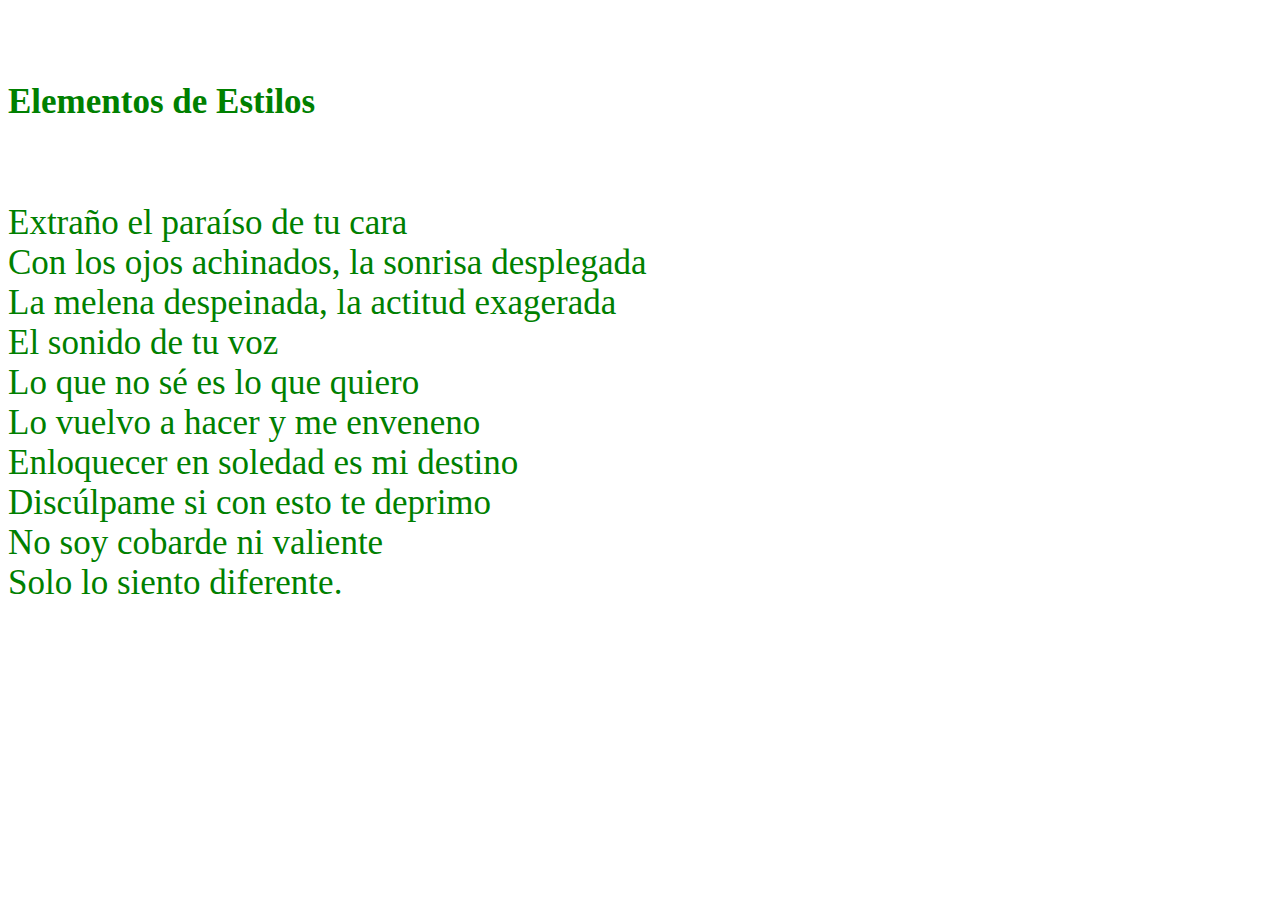
<file: Clases CSS/index.html>
<!DOCTYPE html>
<html lang="es">
<head>
    <meta charset="UTF-8">
    <meta name="viewport" content="width=device-width, initial-scale=1.0">
    <title>Agrupación de Elementos</title>
    <link rel="stylesheet" href="estilos.css">    
</head>
<body> 
  
    <h6>Elementos de Estilos</h6>

    <p>Extraño el paraíso de tu cara<br>
      Con los ojos achinados, la sonrisa desplegada<br>
      La melena despeinada, la actitud exagerada<br>
      El sonido de tu voz<br>
      Lo que no sé es lo que quiero<br>
      Lo vuelvo a hacer y me enveneno<br>
      Enloquecer en soledad es mi destino<br>
      Discúlpame si con esto te deprimo<br>
      No soy cobarde ni valiente<br>
      Solo lo siento diferente. 
    </p>
</body> 
</html>
</file>
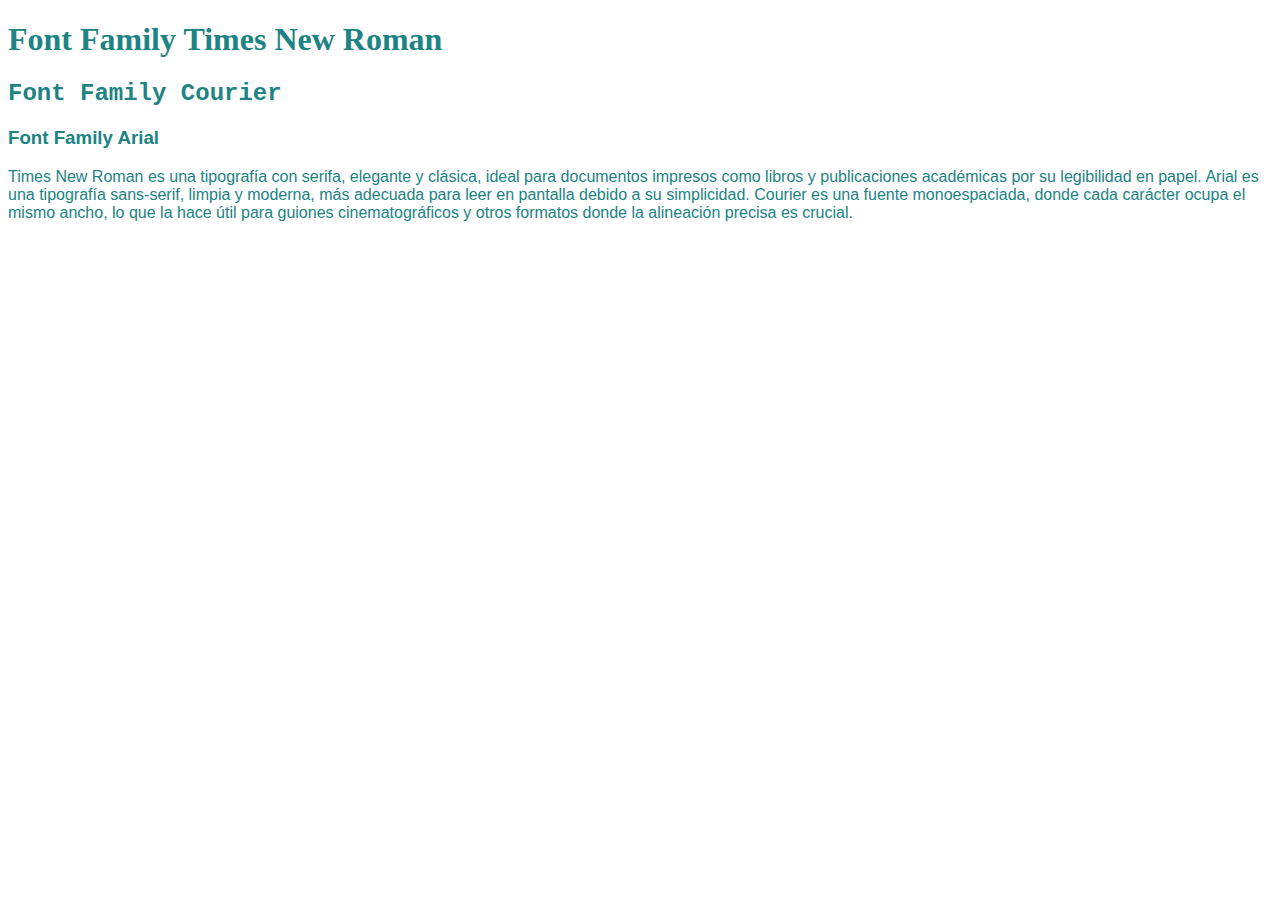
<file: Clases CSS/index(2).html>
<!DOCTYPE html>
<html lang="es">
<head>
    <meta charset="UTF-8">
    <meta name="viewport" content="width=device-width, initial-scale=1.0">
    <title>Herencia de Propiedades</title>
    <link rel="stylesheet" href="estilos(2).css">
</head>
<body>

    <h1>Font Family Times New Roman</h1>

    <h2>Font Family Courier</h2>

    <h3>Font Family Arial </h3>

    <p>
       Times New Roman es una tipografía con serifa, elegante y clásica, ideal para documentos impresos como libros y publicaciones académicas por su legibilidad en papel. 
       Arial es una tipografía sans-serif, limpia y moderna, más adecuada para leer en pantalla debido a su simplicidad. 
       Courier es una fuente monoespaciada, donde cada carácter ocupa el mismo ancho, lo que la hace útil para guiones cinematográficos y otros formatos donde la alineación precisa es crucial. 
    </p>

</body>
</html>
</file>
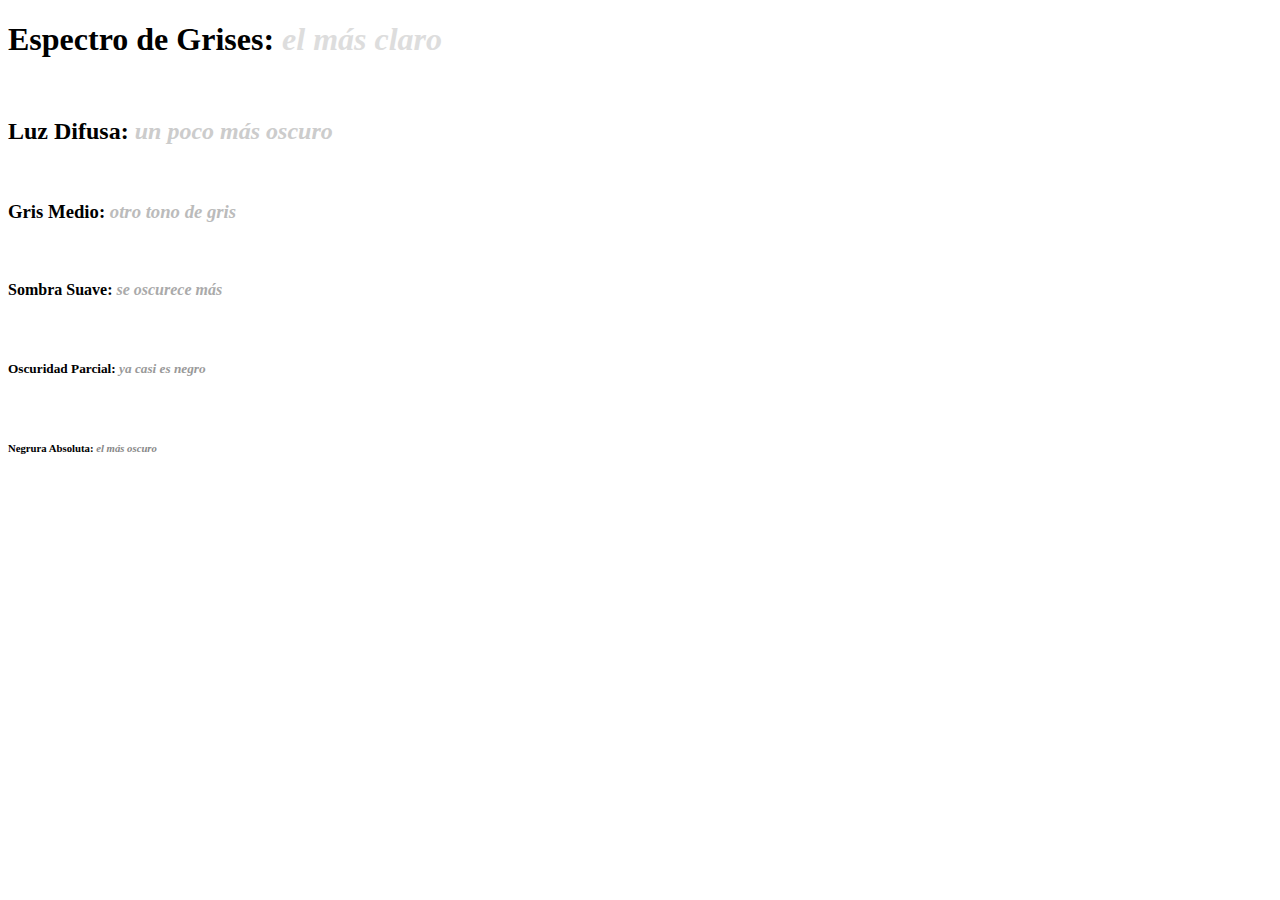
<file: Clases CSS/index(3).html>
<!DOCTYPE html>
<html lang="es">
<head>
    <meta charset="UTF-8">
    <meta name="viewport" content="width=device-width, initial-scale=1.0">
    <title>Escalas de grises</title>
    <link rel="stylesheet" href="estilos(3).css">
</head>
<body>

    <h1>Espectro de Grises: <em>el más claro</em></h1> <br>
    <h2>Luz Difusa: <em>un poco más oscuro</em></h2> <br>
    <h3>Gris Medio: <em>otro tono de gris</em></h3> <br>
    <h4>Sombra Suave: <em>se oscurece más</em></h4> <br>
    <h5>Oscuridad Parcial: <em>ya casi es negro</em></h5> <br>
    <h6>Negrura Absoluta: <em>el más oscuro</em></h6> <br>

</body>
</html>
</file>
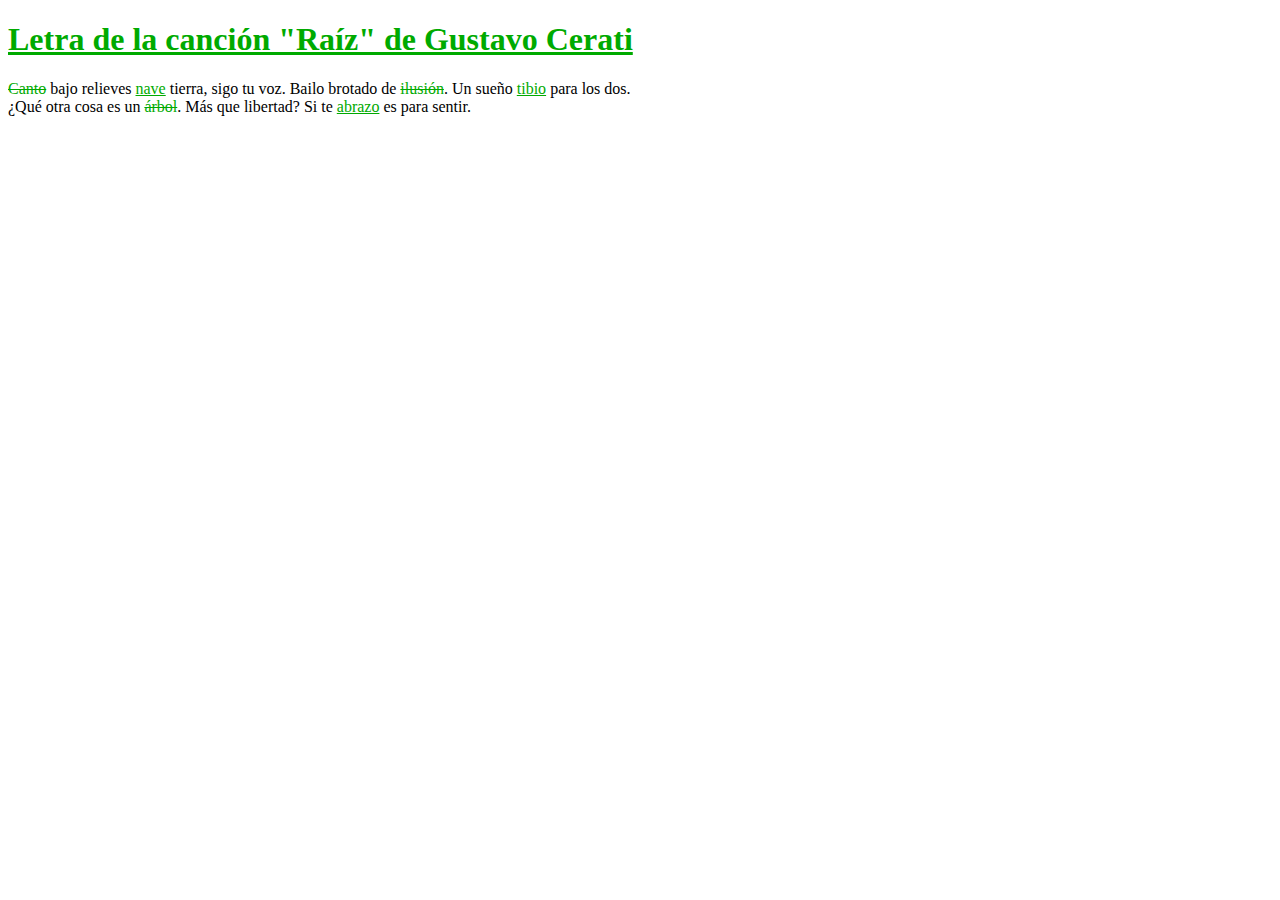
<file: Clases CSS/index(4).html>
<!DOCTYPE html>
<html lang="es">
<head>
    <meta charset="UTF-8">
    <meta name="viewport" content="width=device-width, initial-scale=1.0">
    <title>Ejemplo de Estilos de Texto</title>
    <link rel="stylesheet" href="estilos(4).css">
</head>
<body>

    <h1 class="subrayado">Letra de la canción "Raíz" de Gustavo Cerati</h1>

    <p>
        <span class="tachado">Canto</span> bajo relieves <span class="subrayado">nave</span> tierra, sigo tu voz.
        Bailo brotado de <span class="tachado">ilusión</span>.
        Un sueño <span class="subrayado">tibio</span> para los dos. <br>
       ¿Qué otra cosa es un <span class="tachado">árbol</span>. Más que libertad?
        Si te <span class="subrayado">abrazo</span> es para sentir.
    </p>

</body>
</html>
</file>
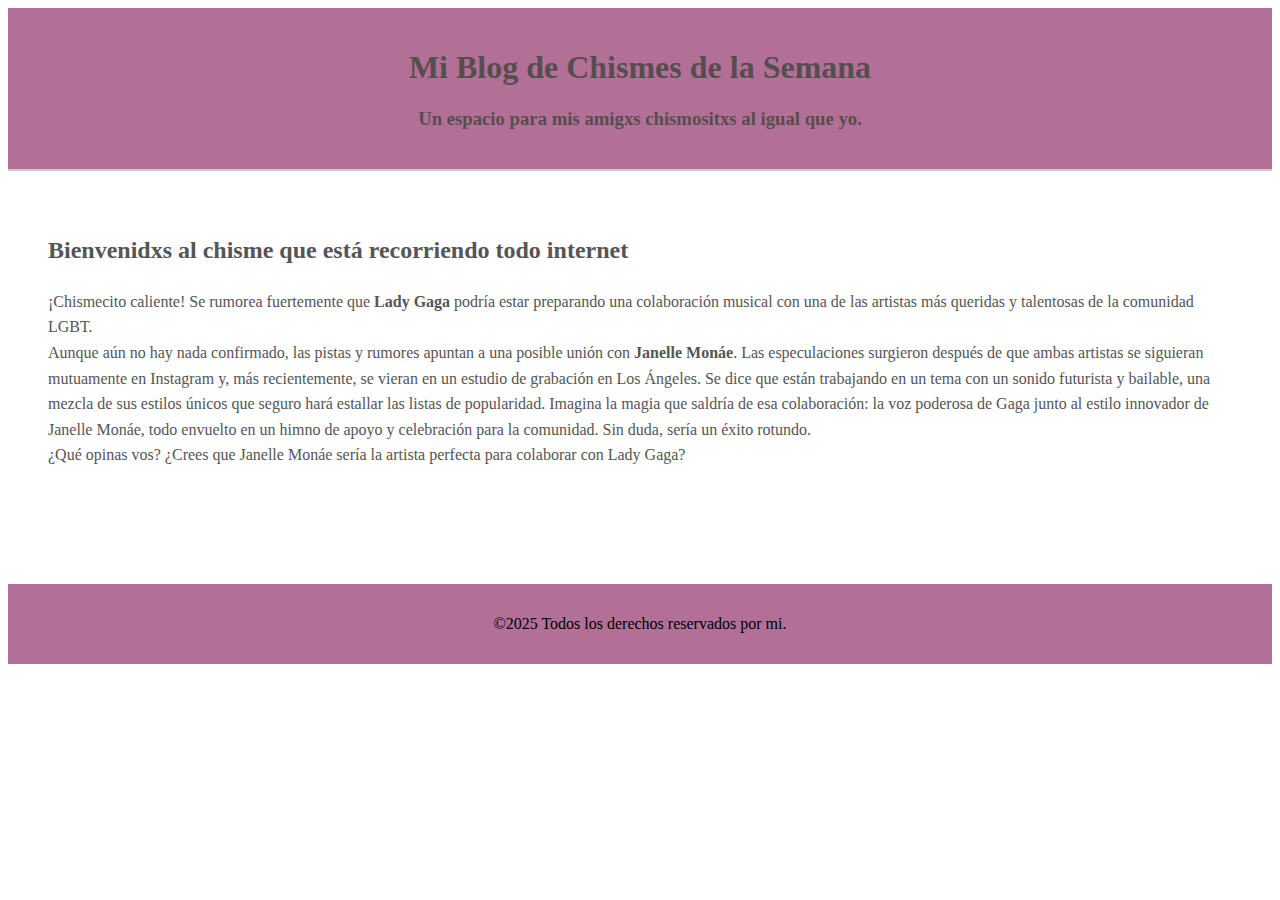
<file: Clases CSS/index(5).html>
<!DOCTYPE html>
<html lang="es">
<head>
    <meta charset="UTF-8">
    <meta name="viewport" content="width=device-width, initial-scale=1.0">
    <title>Estilos por ID</title>
    <link rel="stylesheet" href="estilos(5).css">
</head>
<body>

    <div id="blogamiguera">
        <h1>Mi Blog de Chismes de la Semana</h1>
        <p><h3>Un espacio para mis amigxs chismositxs al igual que yo.</h3></p>
    </div>

    <div id="chismes">
        <h2>Bienvenidxs al chisme que está recorriendo todo internet</h2>
        <p>
           ¡Chismecito caliente! Se rumorea fuertemente que <strong>Lady Gaga</strong> podría estar preparando una colaboración musical con una de las artistas más queridas y talentosas de la comunidad LGBT. <br>
            Aunque aún no hay nada confirmado, las pistas y rumores apuntan a una posible unión con <strong>Janelle Monáe</strong>. Las especulaciones surgieron después de que ambas artistas se siguieran mutuamente en Instagram y, más recientemente, se vieran en un estudio de grabación en Los Ángeles.
            Se dice que están trabajando en un tema con un sonido futurista y bailable, una mezcla de sus estilos únicos que seguro hará estallar las listas de popularidad.
            Imagina la magia que saldría de esa colaboración: la voz poderosa de Gaga junto al estilo innovador de Janelle Monáe, todo envuelto en un himno de apoyo y celebración para la comunidad. Sin duda, sería un éxito rotundo. <br>
            ¿Qué opinas vos? ¿Crees que Janelle Monáe sería la artista perfecta para colaborar con Lady Gaga?
        </p>
    </div>

    <div id="gaga">
        <p>©2025 Todos los derechos reservados por mi.</p>
    </div>

</body>
</html>
</file>
<file: Clases CSS/estilos.css>
p, h6 {
     color:green;
     font-family: Georgia, 'Times New Roman', Times, serif;
     font-size: 35px;

}
</file>
<file: Clases CSS/estilos(2).css>
body {
    color: #208383;
    font-family: Verdana, sans-serif;
}

h1 {
    font-family: "Times New Roman", Times, serif;
}

h2 {
    font-family: Courier, monospace;
}

h3 {
    font-family: Arial, sans-serif;
}
</file>
<file: Clases CSS/estilos(3).css>
h1 em {
    color: #dddddd; 
}

h2 em {
    color: #cccccc;
}

h3 em {
    color: #bbbbbb;
}

h4 em {
    color: #aaaaaa;
}

h5 em {
    color: #999999;
}

h6 em {
    color: #888888;
}
</file>
<file: Clases CSS/estilos(4).css>
.subrayado {
    color: #00aa00;
    text-decoration: underline;
}

.tachado {
    color: #00aa00;
    text-decoration: line-through;
}
</file>
<file: Clases CSS/estilos(5).css>
#blogamiguera {
  background-color: #b37097; /* Un color de fondo gris claro */
  color: #554e4e; /* Color de texto oscuro */
  padding: 20px; /* Espaciado interno */
  text-align: center; /* Alineación del texto al centro */
  border-bottom: 2px solid #ccc; /* Una línea debajo del elemento */
}

#chismes {
  background-color: #ffffff; /* Fondo blanco */
  color: #555; /* Color de texto gris */
  padding: 40px; /* Más espaciado para el contenido */
  line-height: 1.6; /* Altura de línea para mejor legibilidad */
}

#gaga {
  text-align: center;
  padding: 15px;
  background-color: #b37097;
  margin-top: 60px;
}
</file>
